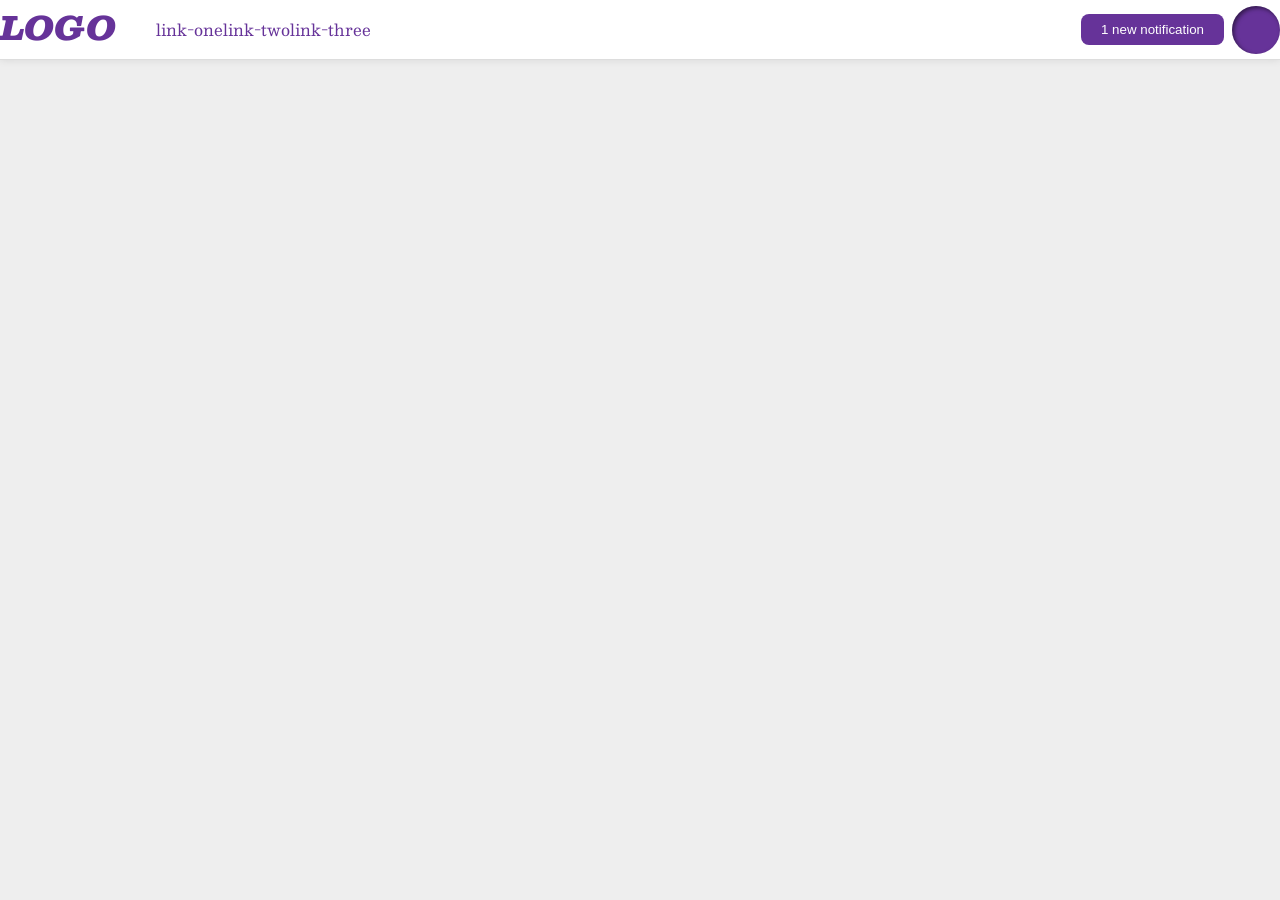
<file: foundations/flex/03-flex-header-2/index.html>
<!DOCTYPE html>
<html lang="en">
  <head>
    <meta charset="UTF-8">
    <meta http-equiv="X-UA-Compatible" content="IE=edge">
    <meta name="viewport" content="width=device-width, initial-scale=1.0">
    <title>Flex Header 2</title>
    <link rel="stylesheet" href="style.css">
  </head>
  <body>
    <div class="header">
      <div class="left-side">
       <div class="logo">
          LOGO
        </div>
        <ul class="links">
          <li><a href="https://google.com">link-one</a></li>
          <li><a href="https://google.com">link-two</a></li>
          <li><a href="https://google.com">link-three</a></li>
        </ul>
      </div>
      <div class="right-side">
        <button class="notifications">
          1 new notification
        </button>
        <div class="profile-image"></div>
      </div>
    </div>
  </body>
</html>
</file>
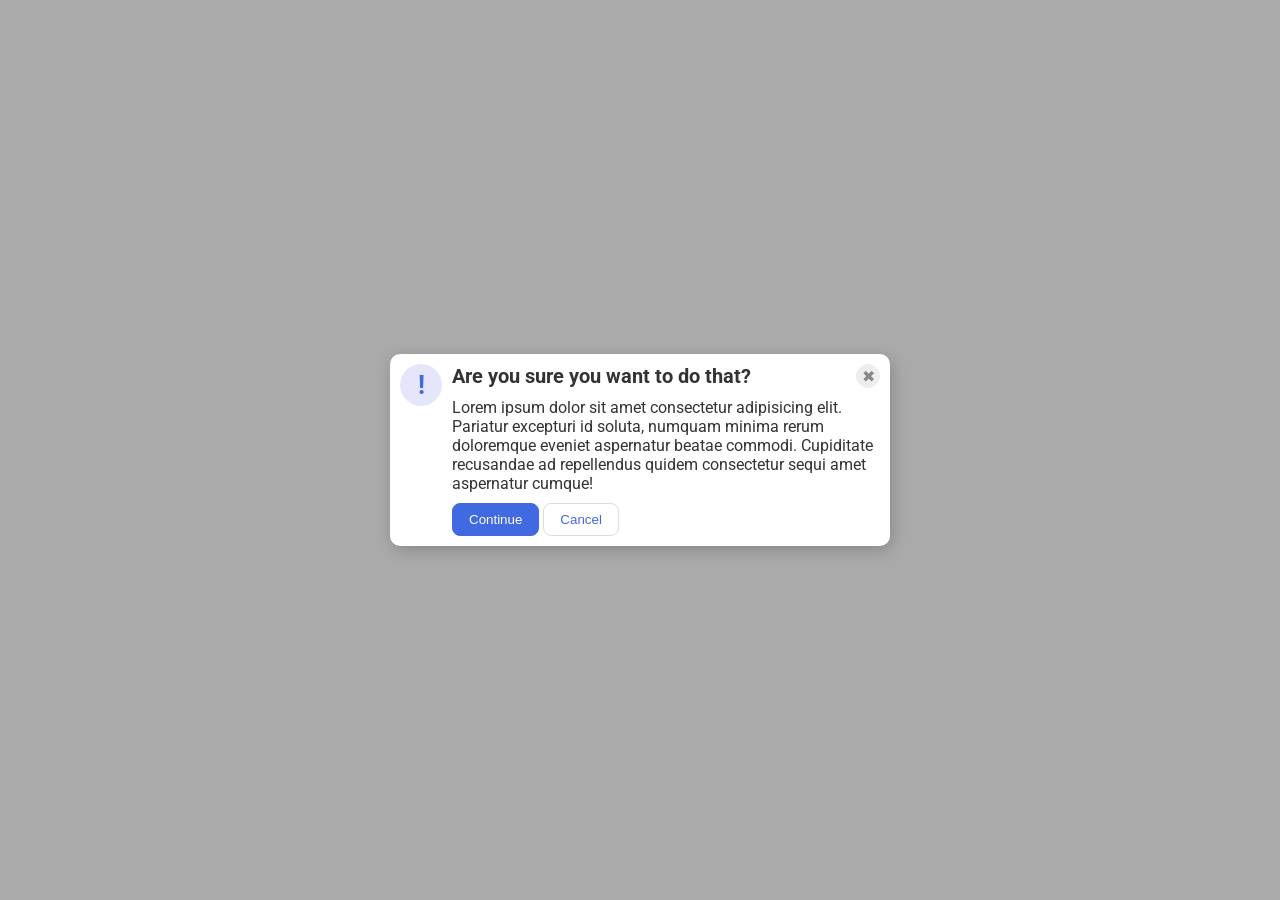
<file: foundations/flex/05-flex-modal/index.html>
<!DOCTYPE html>
<html lang="en">
  <head>
    <meta charset="UTF-8">
    <meta http-equiv="X-UA-Compatible" content="IE=edge">
    <meta name="viewport" content="width=device-width, initial-scale=1.0">
    <link rel="stylesheet" href="style.css">
    <title>Modal</title>
  </head>
  <body>
    <div class="modal">
      <div class="Left">
        <div class="icon">!</div>
      </div>
      <div class="center">
        <div class="top">
          <div class="header">Are you sure you want to do that?</div>
          <button class="close-button">✖</button>
        </div>
        <div class="text">Lorem ipsum dolor sit amet consectetur adipisicing elit. Pariatur excepturi id soluta, numquam minima rerum doloremque eveniet aspernatur beatae commodi. Cupiditate recusandae ad repellendus quidem consectetur sequi amet aspernatur cumque!</div>
        <div class="buttons">
          <button class="continue">Continue</button>
          <button class="cancel">Cancel</button>
        </div>
      </div>
    </div>
  </body>
</html>
</file>
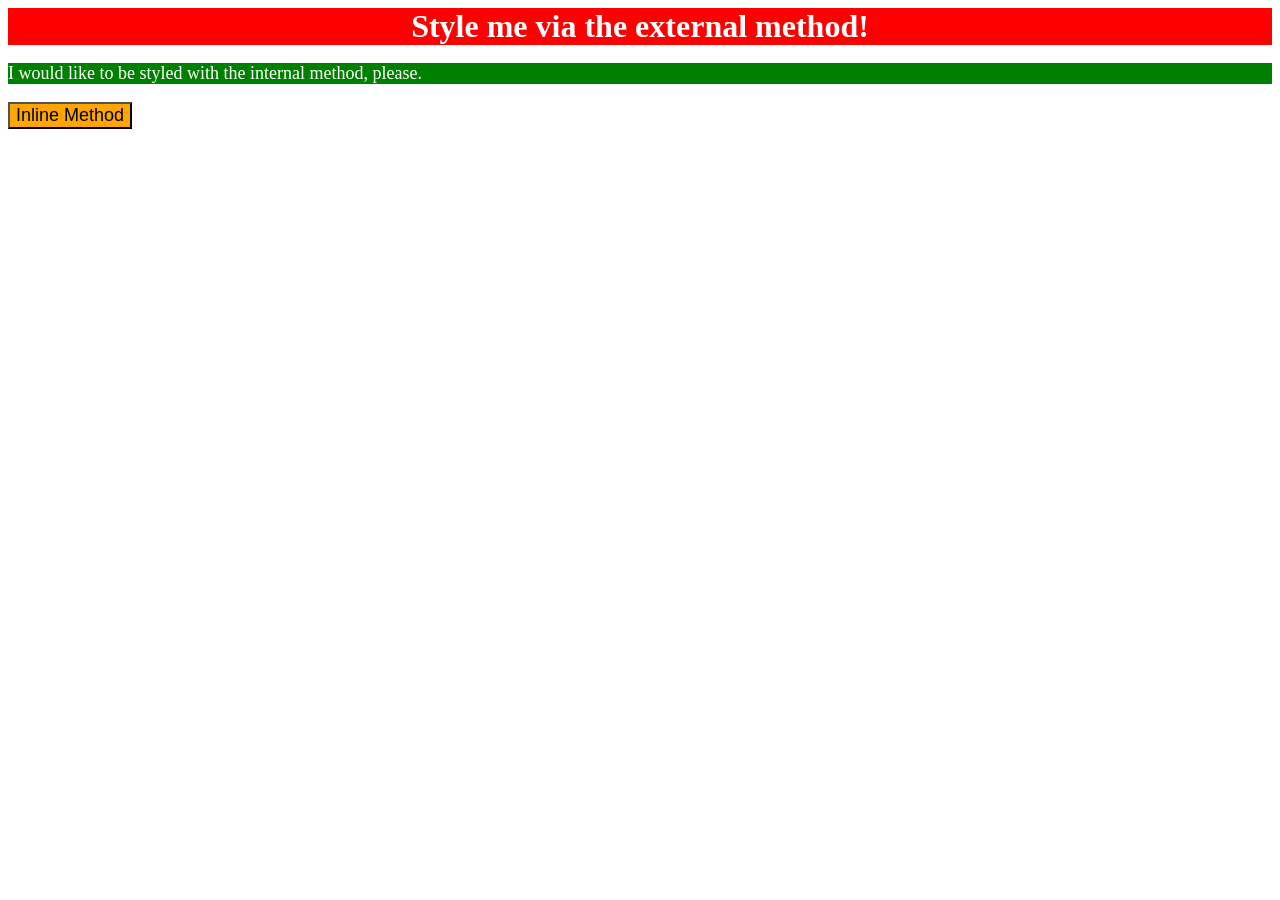
<file: foundations/intro-to-css/01-css-methods/index.html>
<!DOCTYPE html>
<html lang="en">
  <head>
    <meta charset="UTF-8">
    <meta http-equiv="X-UA-Compatible" content="IE=edge">
    <meta name="viewport" content="width=device-width, initial-scale=1.0">
    <title>Methods for Adding CSS</title>
    <link rel="stylesheet" href="style.css">
    <style>
      p {
        background-color: green;
        color: white;
        font-size: 18px;
      }
    </style>
  </head>
  <body>
    <div>Style me via the external method!</div>
    <p>I would like to be styled with the internal method, please.</p>
    <button style="background-color: orange; font-size: 18px;">Inline Method</button>
  </body>
</html>
</file>
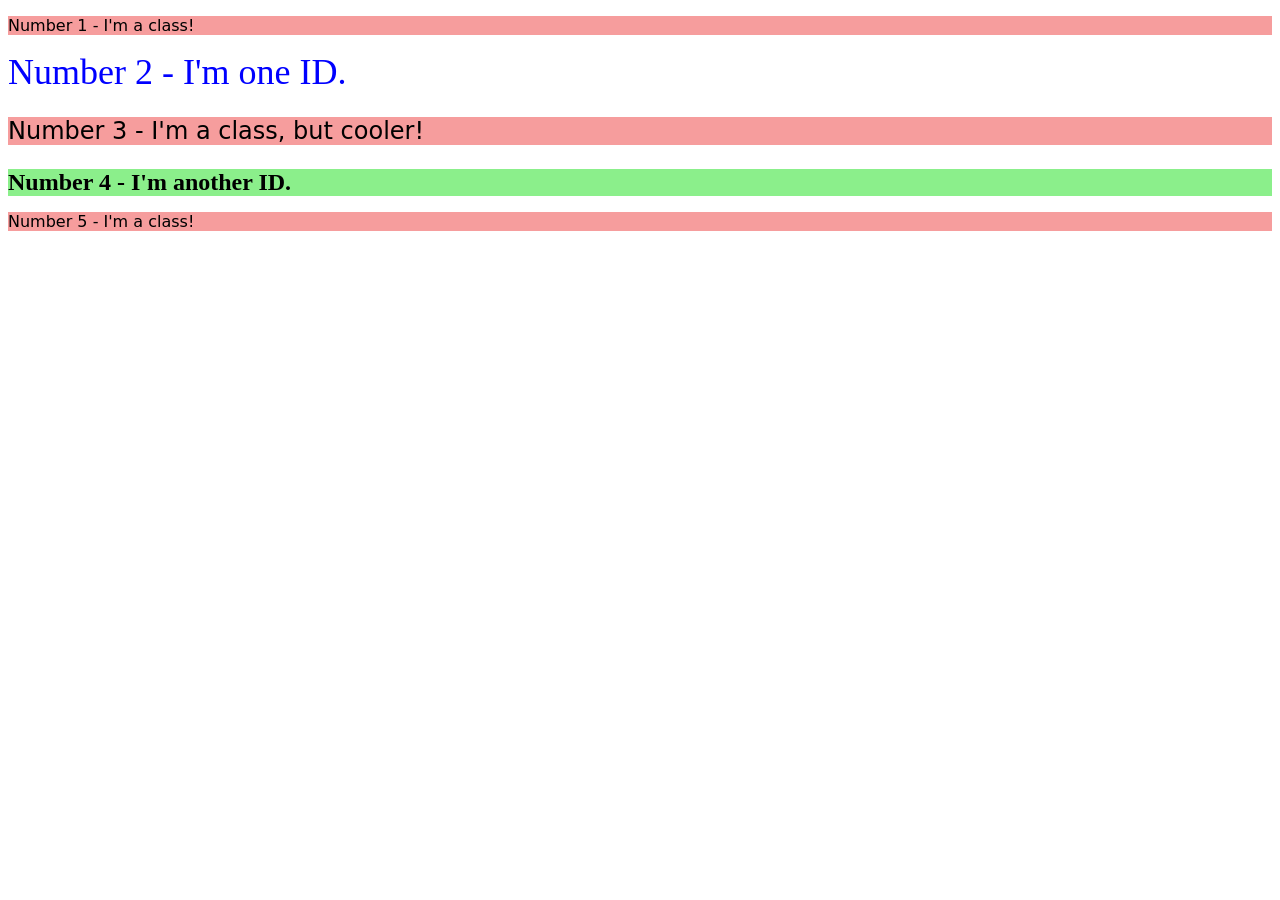
<file: foundations/intro-to-css/02-class-id-selectors/index.html>
<!DOCTYPE html>
<html lang="en">
  <head>
    <meta charset="UTF-8">
    <meta http-equiv="X-UA-Compatible" content="IE=edge">
    <meta name="viewport" content="width=device-width, initial-scale=1.0">
    <title>Class and ID Selectors</title>
    <link rel="stylesheet" href="style.css">
  </head>
  <body>
    <p class="odd">Number 1 - I'm a class!</p>
    <div id="second">Number 2 - I'm one ID.</div>
    <p class="third odd">Number 3 - I'm a class, but cooler!</p>
    <div id="fourth">Number 4 - I'm another ID.</div>
    <p class="odd">Number 5 - I'm a class!</p>
  </body>
</html>
</file>
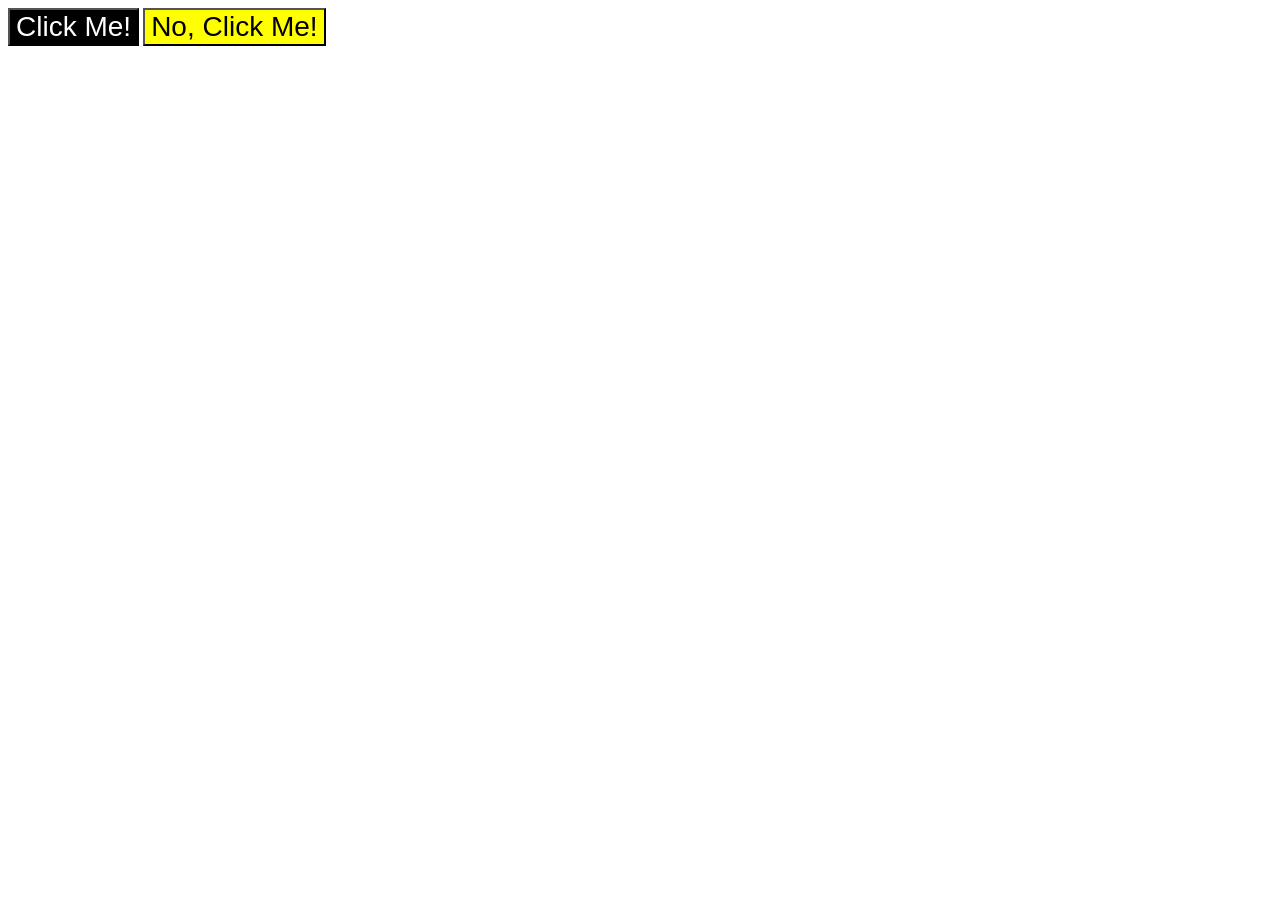
<file: foundations/intro-to-css/03-grouping-selectors/index.html>
<!DOCTYPE html>
<html lang="en">
  <head>
    <meta charset="UTF-8">
    <meta http-equiv="X-UA-Compatible" content="IE=edge">
    <meta name="viewport" content="width=device-width, initial-scale=1.0">
    <title>Grouping Selectors</title>
    <link rel="stylesheet" href="style.css">
  </head>
  <body>
    <button class="click">Click Me!</button>
    <button class="no-click">No, Click Me!</button>
  </body>
</html>
</file>
<file: foundations/flex/03-flex-header-2/style.css>
/* this is some magical font-importing.  
you'll learn about it later. */
@import url('https://fonts.googleapis.com/css2?family=Besley:ital,wght@0,400;1,900&display=swap');

body {
  margin: 0;
  background: #eee;
  font-family: Besley, serif;
}

.header {
  background: white;
  border-bottom: 1px solid #ddd;
  box-shadow: 0 0 8px rgba(0,0,0,.1);
  display: flex;
  justify-content: space-between;
}

.profile-image {
  background: rebeccapurple;
  box-shadow: inset 2px 2px 4px rgba(0,0,0,.5);
  border-radius: 50%;
  width: 48px;
  height: 48px;
}

.logo {
  color: rebeccapurple;
  font-size: 32px;
  font-weight: 900;
  font-style: italic;
}

button {
  border: none;
  border-radius: 8px;
  background: rebeccapurple;
  color: white;
  padding: 8px 20px;
}

a {
  /* this removes the line under our links */
  text-decoration: none;
  color: rebeccapurple;
}

ul {
  display: flex;
  list-style-type: none;
}

.left-side {
  display: flex;
  justify-content: space-between;
}

.right-side {
  display: flex;
  gap:8px;
  align-items: center;
}
</file>
<file: foundations/flex/05-flex-modal/style.css>
@import url('https://fonts.googleapis.com/css2?family=Roboto:wght@400;700&display=swap');

html, body {
  height: 100%;
}

body {
  font-family: Roboto, sans-serif;
  margin: 0;
  background: #aaa;
  color: #333;
  /* I'll give you this one for free lol */
  display: flex;
  align-items: center;
  justify-content: center;
}

.buttons {
  padding-top: 10px;
}

.center {
  display: flex;
  flex-direction: column;
}

.modal {
  background: white;
  width: 480px;
  border-radius: 10px;
  box-shadow: 2px 4px 16px rgba(0,0,0,.2);
  padding: 10px;
  display:flex;
  gap: 10px;
  
}

.top {
  display: flex;
  padding-bottom: 10px;
}

.header {
  font-weight: bold;
  display: flex;
  flex: 2;
  font-size: 20px;
  align-items: center;
}

.icon {
  color: royalblue;
  font-size: 26px;
  font-weight: 700;
  background: lavender;
  width: 42px;
  height: 42px;
  border-radius: 50%;
  display: flex;
  align-items: center;
  justify-content: center;
}

.close-button {
  background: #eee;
  border-radius: 50%;
  color: #888;
  font-weight: 400;
  font-size: 16px;
  height: 24px;
  width: 24px;
  display: flex;
  align-items: center;
  justify-content: center;
  border: 1px solid #eee;
  padding: 0;
}

button {
  cursor: pointer;
  padding: 8px 16px;
  border-radius: 8px;
}

button.continue {
  background: royalblue;
  border: 1px solid royalblue;
  color: white;
}

button.cancel {
  background: white;
  border: 1px solid #ddd;
  color: royalblue;
}
</file>
<file: foundations/intro-to-css/01-css-methods/style.css>
div {
    color: white;
    font-size: 32px;
    background-color: red;
    font-weight: bold;
    text-align: center;
}
</file>
<file: foundations/intro-to-css/02-class-id-selectors/style.css>
.odd {
    background-color: rgb(246, 157, 157);
    font-family: "Verdana", "DejaVu Sans", "sans-serif";
}

#second {
    color: #0000FF;
    font-size: 36px;
}

.third {
    font-size: 24px;
}

#fourth {
    background-color: rgb(139, 239, 139);
    font-size: 24px;
    font-weight: bold;
}
</file>
<file: foundations/intro-to-css/03-grouping-selectors/style.css>
.no-click,
.click {
    font-size: 28px;
    font-family: Helvetica, "Times New Roman", sans-serif;
}
.no-click {
    background-color: yellow;
}
.click {
    background-color: black;
    color: white;

}
</file>
